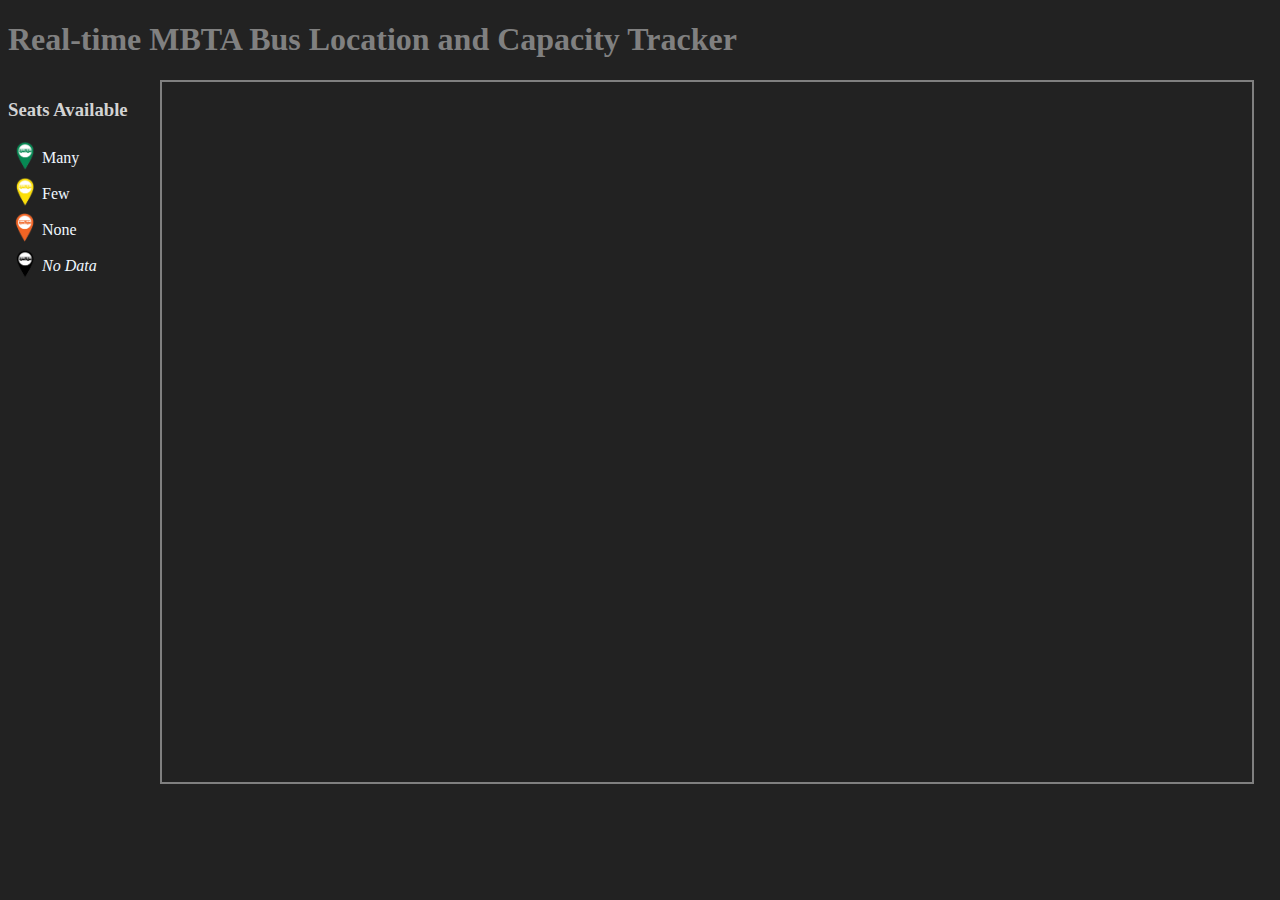
<file: index.html>
<!DOCTYPE html>
<html>
  <head>
    <meta charset="utf-8" />
    <title>MBTA Bus Tracker</title>
    <meta
      name="viewport"
      content="initial-scale=1,maximum-scale=1,user-scalable=no"
    />
    <script src="https://api.mapbox.com/mapbox-gl-js/v1.11.0/mapbox-gl.js"></script>
    <script src="./scripts/mapController.js"></script>
    <script src="./scripts/mapAnimation.js"></script>
    <script src="./scripts/busDataClient.js"></script>
    <link
      href="https://api.mapbox.com/mapbox-gl-js/v1.11.0/mapbox-gl.css"
      rel="stylesheet"
    />
    <link href="style.css" rel="stylesheet" />
  </head>
  <body>
    <h1>Real-time MBTA Bus Location and Capacity Tracker</h1>
    <!-- ToDo: Implement route switching -->
    <!-- <form>
      <label>Line: </label>
      <select id="routesSelect" onchange="resetBuses()">
      </select>
    </form> -->

    <div class="contentGrid">
      <div class="legend">
        <h3>Seats Available</h3>
        <table>
          <tr>
            <td><img src="images/busIcon-ManySeats.png" /></td>
            <td>Many</td>
          </tr>
          <tr>
            <td><img src="images/busIcon-FewSeats.png" /></td>
            <td>Few</td>
          </tr>
          <tr>
            <td><img src="images/busIcon-NoSeats.png" /></td>
            <td>None</td>
          </tr>
          <tr>
            <td><img src="images/busIcon-NoData.png" /></td>
            <td><i>No Data</i></td>
          </tr>
        </table>
      </div>

      <div id="map"></div>
      <script>
        mapController.initializeMap("map");
        busTracker.run(mapController);
        populateRoutes();

        // function resetBuses(){
          
        // }

        // async function populateRoutes() {
        //   var busRoutes = await busDataClient.getRoutes();

        //   let routesElement = document.getElementById("routesSelect");

        //   var routeOptions = "";
        //   for (route of busRoutes) {
        //     routeOptions += `<option>${route.id}</option>`;
        //   }
        //   routesElement.innerHTML = routeOptions;
        // }
      </script>
    </div>
  </body>
</html>
</file>
<file: style.css>
#map {
    width: 98%;
    height: 100%;
    border: solid 2px grey;
	grid-row: 1;
	grid-column: 2;
}

.none { background-image:url(images/busIcon-NoSeats.png); }
.many { background-image: url(images/busIcon-ManySeats.png);}
.few { background-image: url(images/busIcon-FewSeats.png);}
.default { background-image: url(images/busIcon-NoData.png);}

.marker {
  background-size: cover;
  width: 50px;
  height: 50px;
  border-radius: 50%;
  cursor: pointer;
  offset: 25px,50px;
}
img {
	height: 30px;
}
td {
	padding: 0px;
	color: aliceblue;
}
body {
	background-color: #222;
}
h1, h2{
	color: grey;
}

h3, label{
	color: lightgrey;
}
.contentGrid{
	display: grid;
	grid-template-columns: .12fr .88fr;
	height: 700px;
}
.legend{
	grid-row: 1;
	grid-column: 1;

}
.mapWrapper {
	grid-row: 1;
	grid-column: 2;
}

div{
	border-width: 1px;
}
</file>
